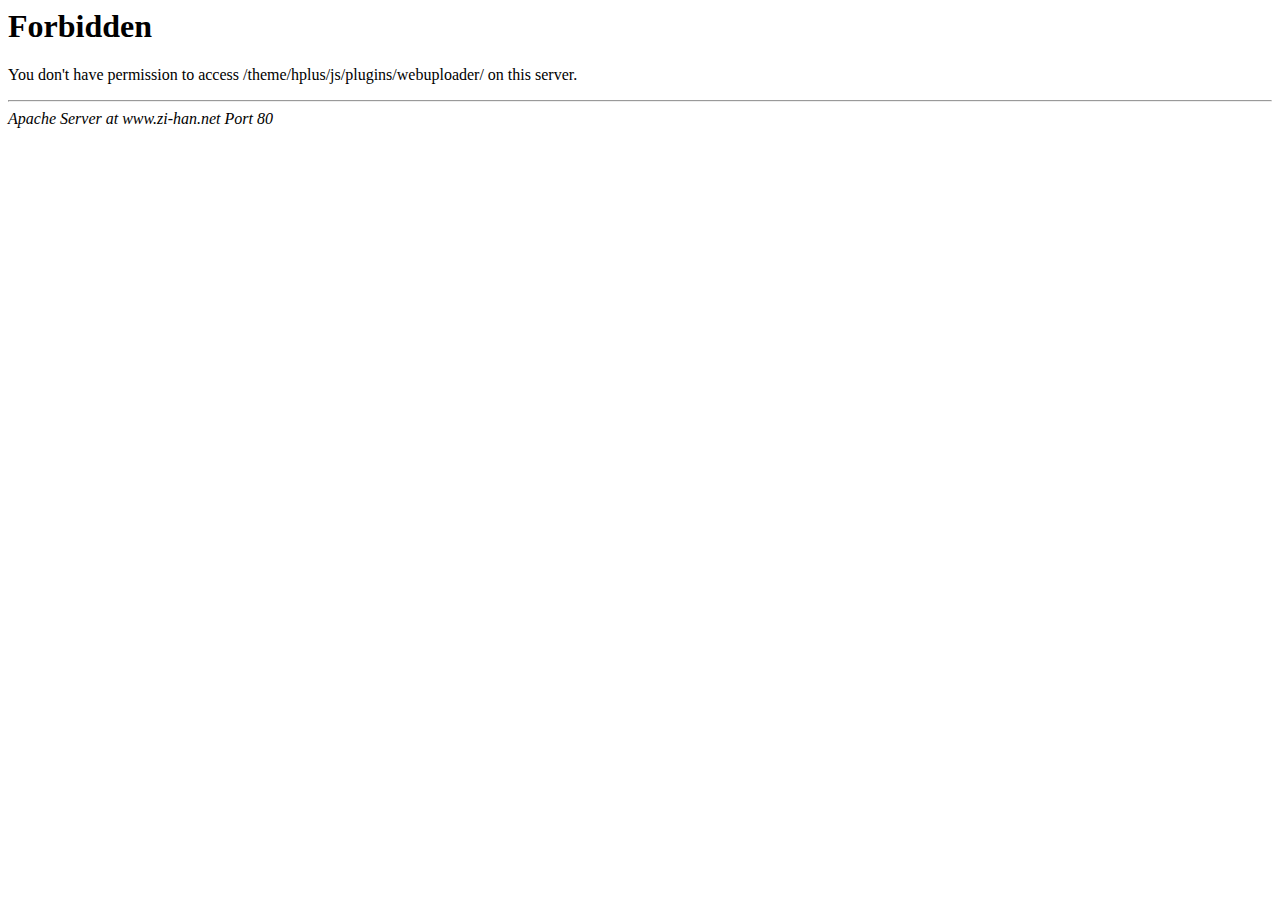
<file: ueditor-test-master/src/main/resources/static/js/plugins/webuploader/index.html>
<!DOCTYPE HTML PUBLIC "-//IETF//DTD HTML 2.0//EN">
<html><head>
<title>403 Forbidden</title>
</head><body>
<h1>Forbidden</h1>
<p>You don't have permission to access /theme/hplus/js/plugins/webuploader/
on this server.</p>
<hr>
<address>Apache Server at www.zi-han.net Port 80</address>
</body></html>
</file>
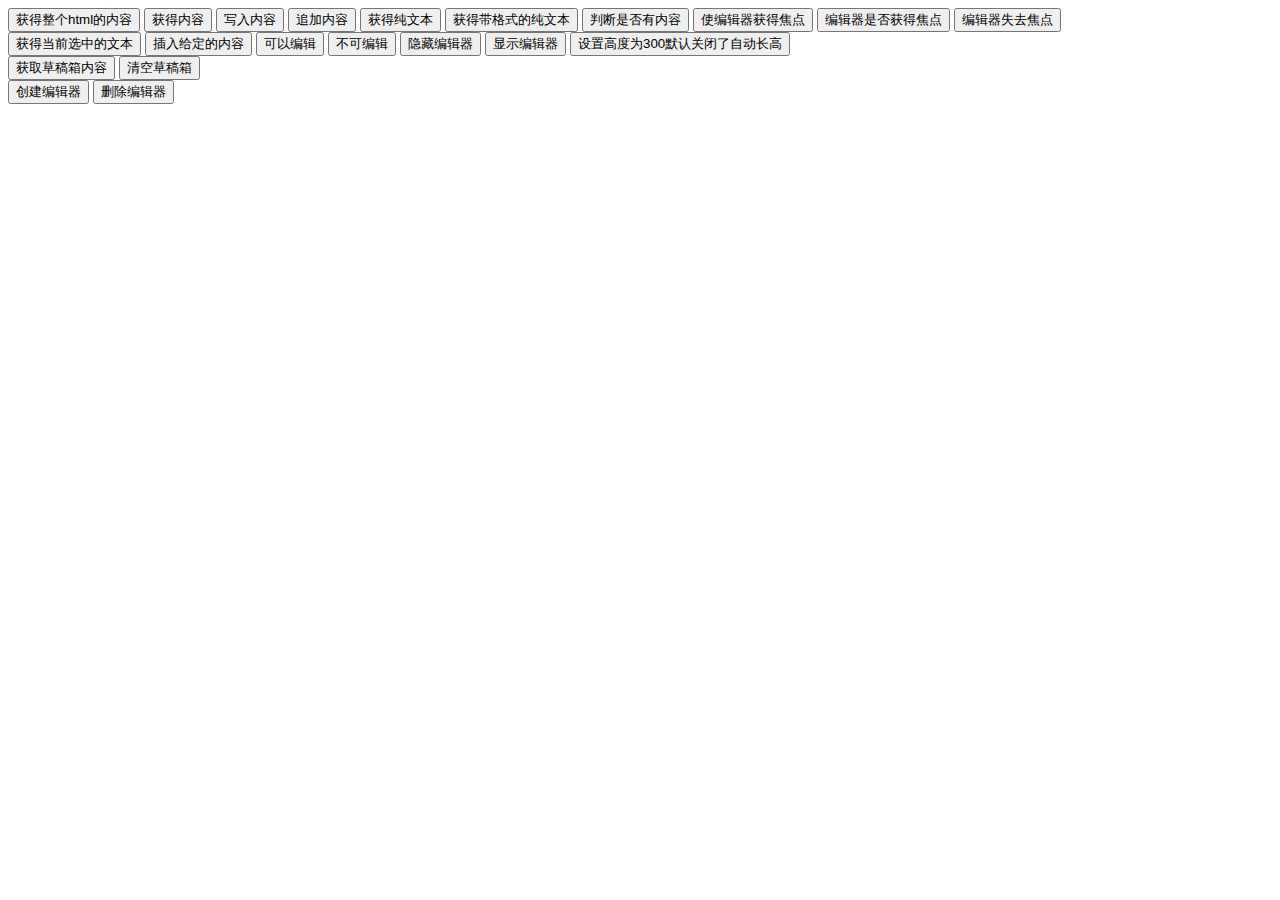
<file: ueditor-test-master/src/main/resources/templates/demo.html>
<!DOCTYPE>
<html xmlns:th="http://www.thymeleaf.org">
<head>
    <title>完整demo</title>
    <meta http-equiv="Content-Type" content="text/html;charset=utf-8"/>
    <script type="text/javascript" charset="utf-8" th:src="@{ueditor.config.js}"></script>
    <script type="text/javascript" charset="utf-8" th:src="@{ueditor.all.js}"> </script>
    <!--建议手动加在语言，避免在ie下有时因为加载语言失败导致编辑器加载失败-->
    <!--这里加载的语言文件会覆盖你在配置项目里添加的语言类型，比如你在配置项目里配置的是英文，这里加载的中文，那最后就是中文-->
    <script type="text/javascript" charset="utf-8" th:src="@{lang/zh-cn/zh-cn.js}"></script>

    <style type="text/css">
        div{
            width:100%;
        }
    </style>
</head>
<body>
<p th:text="${title}"></p>
<p th:text="${user.userId}"></p>
<div>
    <script id="editor" type="text/plain" style="width:1024px;height:500px;"></script>
</div>
<div id="btns">
    <div>
        <button onclick="getAllHtml()">获得整个html的内容</button>
        <button onclick="getContent()">获得内容</button>
        <button onclick="setContent()">写入内容</button>
        <button onclick="setContent(true)">追加内容</button>
        <button onclick="getContentTxt()">获得纯文本</button>
        <button onclick="getPlainTxt()">获得带格式的纯文本</button>
        <button onclick="hasContent()">判断是否有内容</button>
        <button onclick="setFocus()">使编辑器获得焦点</button>
        <button onmousedown="isFocus(event)">编辑器是否获得焦点</button>
        <button onmousedown="setblur(event)" >编辑器失去焦点</button>

    </div>
    <div>
        <button onclick="getText()">获得当前选中的文本</button>
        <button onclick="insertHtml()">插入给定的内容</button>
        <button id="enable" onclick="setEnabled()">可以编辑</button>
        <button onclick="setDisabled()">不可编辑</button>
        <button onclick=" UE.getEditor('editor').setHide()">隐藏编辑器</button>
        <button onclick=" UE.getEditor('editor').setShow()">显示编辑器</button>
        <button onclick=" UE.getEditor('editor').setHeight(300)">设置高度为300默认关闭了自动长高</button>
    </div>

    <div>
        <button onclick="getLocalData()" >获取草稿箱内容</button>
        <button onclick="clearLocalData()" >清空草稿箱</button>
    </div>

</div>
<div>
    <button onclick="createEditor()">
    创建编辑器</button>
    <button onclick="deleteEditor()">
    删除编辑器</button>
</div>

<script type="text/javascript">

    //实例化编辑器
    //建议使用工厂方法getEditor创建和引用编辑器实例，如果在某个闭包下引用该编辑器，直接调用UE.getEditor('editor')就能拿到相关的实例
    var ue = UE.getEditor('editor');


    function isFocus(e){
        alert(UE.getEditor('editor').isFocus());
        UE.dom.domUtils.preventDefault(e)
    }
    function setblur(e){
        UE.getEditor('editor').blur();
        UE.dom.domUtils.preventDefault(e)
    }
    function insertHtml() {
        var value = prompt('插入html代码', '');
        UE.getEditor('editor').execCommand('insertHtml', value)
    }
    function createEditor() {
        enableBtn();
        UE.getEditor('editor');
    }
    function getAllHtml() {
        alert(UE.getEditor('editor').getAllHtml())
    }
    function getContent() {
        var arr = [];
        arr.push("使用editor.getContent()方法可以获得编辑器的内容");
        arr.push("内容为：");
        arr.push(UE.getEditor('editor').getContent());
        alert(arr.join("\n"));
    }
    function getPlainTxt() {
        var arr = [];
        arr.push("使用editor.getPlainTxt()方法可以获得编辑器的带格式的纯文本内容");
        arr.push("内容为：");
        arr.push(UE.getEditor('editor').getPlainTxt());
        alert(arr.join('\n'))
    }
    function setContent(isAppendTo) {
        var arr = [];
        arr.push("使用editor.setContent('欢迎使用ueditor')方法可以设置编辑器的内容");
        UE.getEditor('editor').setContent('欢迎使用ueditor', isAppendTo);
        alert(arr.join("\n"));
    }
    function setDisabled() {
        UE.getEditor('editor').setDisabled('fullscreen');
        disableBtn("enable");
    }

    function setEnabled() {
        UE.getEditor('editor').setEnabled();
        enableBtn();
    }

    function getText() {
        //当你点击按钮时编辑区域已经失去了焦点，如果直接用getText将不会得到内容，所以要在选回来，然后取得内容
        var range = UE.getEditor('editor').selection.getRange();
        range.select();
        var txt = UE.getEditor('editor').selection.getText();
        alert(txt)
    }

    function getContentTxt() {
        var arr = [];
        arr.push("使用editor.getContentTxt()方法可以获得编辑器的纯文本内容");
        arr.push("编辑器的纯文本内容为：");
        arr.push(UE.getEditor('editor').getContentTxt());
        alert(arr.join("\n"));
    }
    function hasContent() {
        var arr = [];
        arr.push("使用editor.hasContents()方法判断编辑器里是否有内容");
        arr.push("判断结果为：");
        arr.push(UE.getEditor('editor').hasContents());
        alert(arr.join("\n"));
    }
    function setFocus() {
        UE.getEditor('editor').focus();
    }
    function deleteEditor() {
        disableBtn();
        UE.getEditor('editor').destroy();
    }
    function disableBtn(str) {
        var div = document.getElementById('btns');
        var btns = UE.dom.domUtils.getElementsByTagName(div, "button");
        for (var i = 0, btn; btn = btns[i++];) {
            if (btn.id == str) {
                UE.dom.domUtils.removeAttributes(btn, ["disabled"]);
            } else {
                btn.setAttribute("disabled", "true");
            }
        }
    }
    function enableBtn() {
        var div = document.getElementById('btns');
        var btns = UE.dom.domUtils.getElementsByTagName(div, "button");
        for (var i = 0, btn; btn = btns[i++];) {
            UE.dom.domUtils.removeAttributes(btn, ["disabled"]);
        }
    }

    function getLocalData () {
        alert(UE.getEditor('editor').execCommand( "getlocaldata" ));
    }

    function clearLocalData () {
        UE.getEditor('editor').execCommand( "clearlocaldata" );
        alert("已清空草稿箱")
    }
</script>
</body>
</html>
</file>
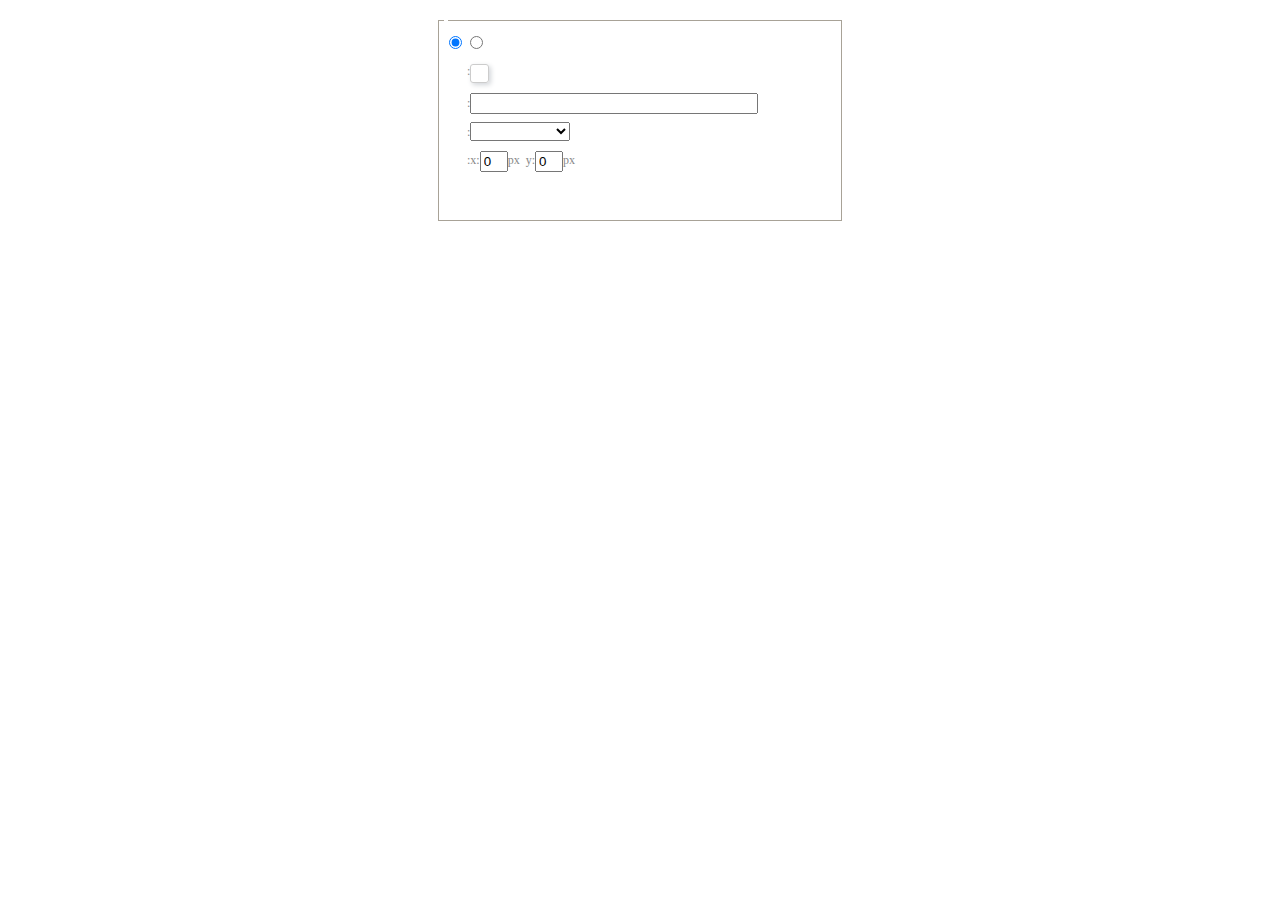
<file: ueditor-test-master/src/main/resources/static/dialogs/background/background.html>
<!DOCTYPE HTML>
<html>
<head>
    <meta http-equiv="Content-Type" content="text/html;charset=utf-8"/>
    <script type="text/javascript" src="../internal.js"></script>
    <link rel="stylesheet" type="text/css" href="background.css">
</head>
<body>
    <div id="bg_container" class="wrapper">
        <div id="tabHeads" class="tabhead">
            <span class="focus" data-content-id="normal"><var id="lang_background_normal"></var></span>
            <span class="" data-content-id="imgManager"><var id="lang_background_local"></var></span>
        </div>
        <div id="tabBodys" class="tabbody">
            <div id="normal" class="panel focus">
                <fieldset class="bgarea">
                    <legend><var id="lang_background_set"></var></legend>
                    <div class="content">
                        <div>
                            <label><input id="nocolorRadio" class="iptradio" type="radio" name="t" value="none" checked="checked"><var id="lang_background_none"></var></label>
                            <label><input id="coloredRadio" class="iptradio" type="radio" name="t" value="color"><var id="lang_background_colored"></var></label>
                        </div>
                        <div class="wrapcolor pl">
                            <div class="color">
                                <var id="lang_background_color"></var>:
                            </div>
                            <div id="colorPicker"></div>
                            <div class="clear"></div>
                        </div>
                        <div class="wrapcolor pl">
                            <label><var id="lang_background_netimg"></var>:</label><input class="txt" type="text" id="url">
                        </div>
                        <div id="alignment" class="alignment">
                            <var id="lang_background_align"></var>:<select id="repeatType">
                                <option value="center"></option>
                                <option value="repeat-x"></option>
                                <option value="repeat-y"></option>
                                <option value="repeat"></option>
                                <option value="self"></option>
                            </select>
                        </div>
                        <div id="custom" >
                            <var id="lang_background_position"></var>:x:<input type="text" size="1" id="x" maxlength="4" value="0">px&nbsp;&nbsp;y:<input type="text" size="1" id="y" maxlength="4" value="0">px
                        </div>
                    </div>
                </fieldset>

            </div>
            <div id="imgManager" class="panel">
                <div id="imageList" style=""></div>
            </div>
        </div>
    </div>
    <script type="text/javascript" src="background.js"></script>
</body>
</html>
</file>
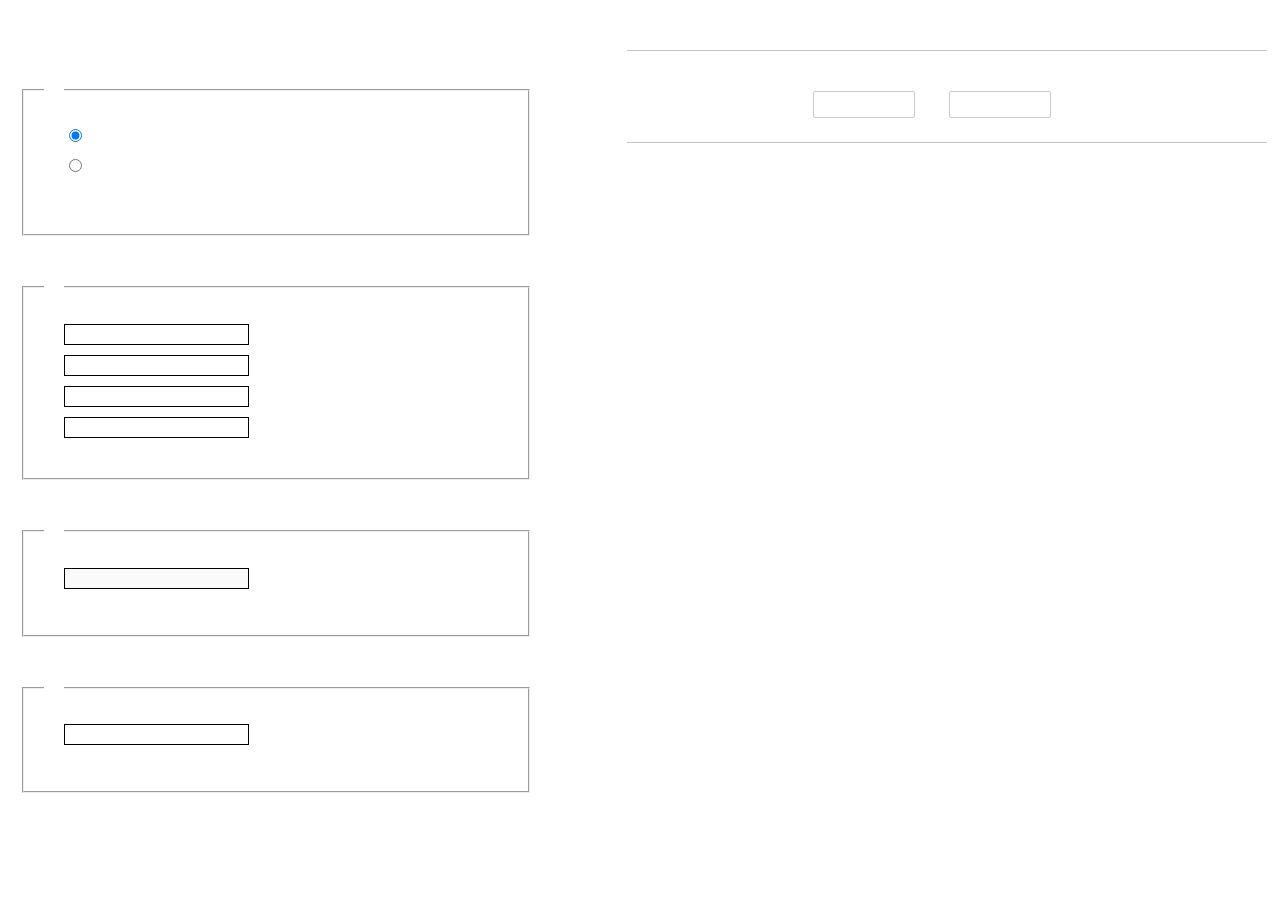
<file: ueditor-test-master/src/main/resources/static/dialogs/charts/charts.html>
<!DOCTYPE html>
<html>
    <head>
        <title>chart</title>
        <meta chartset="utf-8">
        <link rel="stylesheet" type="text/css" href="charts.css">
        <script type="text/javascript" src="../internal.js"></script>
    </head>
    <body>
        <div class="main">
            <div class="table-view">
                <h3><var id="lang_data_source"></var></h3>
                <div id="tableContainer" class="table-container"></div>
                <h3><var id="lang_chart_format"></var></h3>
                <form name="data-form">
                    <div class="charts-format">
                        <fieldset>
                            <legend><var id="lang_data_align"></var></legend>
                            <div class="format-item-container">
                                <label>
                                    <input type="radio" class="format-ctrl not-pie-item" name="charts-format" value="1" checked="checked">
                                    <var id="lang_chart_align_same"></var>
                                </label>
                                <label>
                                    <input type="radio" class="format-ctrl not-pie-item" name="charts-format" value="-1">
                                    <var id="lang_chart_align_reverse"></var>
                                </label>
                                <br>
                            </div>
                        </fieldset>
                        <fieldset>
                            <legend><var id="lang_chart_title"></var></legend>
                            <div class="format-item-container">
                                <label>
                                    <var id="lang_chart_main_title"></var><input type="text" name="title" class="data-item">
                                </label>
                                <label>
                                    <var id="lang_chart_sub_title"></var><input type="text" name="sub-title" class="data-item not-pie-item">
                                </label>
                                <label>
                                    <var id="lang_chart_x_title"></var><input type="text" name="x-title" class="data-item not-pie-item">
                                </label>
                                <label>
                                    <var id="lang_chart_y_title"></var><input type="text" name="y-title" class="data-item not-pie-item">
                                </label>
                            </div>
                        </fieldset>
                        <fieldset>
                            <legend><var id="lang_chart_tip"></var></legend>
                            <div class="format-item-container">
                                <label>
                                    <var id="lang_cahrt_tip_prefix"></var>
                                    <input type="text" id="tipInput" name="tip" class="data-item" disabled="disabled">
                                </label>
                                <p><var id="lang_cahrt_tip_description"></var></p>
                            </div>
                        </fieldset>
                        <fieldset>
                            <legend><var id="lang_chart_data_unit"></var></legend>
                            <div class="format-item-container">
                                <label><var id="lang_chart_data_unit_title"></var><input type="text" name="unit" class="data-item"></label>
                                <p><var id="lang_chart_data_unit_description"></var></p>
                            </div>
                        </fieldset>
                    </div>
                </form>
            </div>
            <div class="charts-view">
                <div id="chartsContainer" class="charts-container"></div>
                <div id="chartsType" class="charts-type">
                    <h3><var id="lang_chart_type"></var></h3>
                    <div class="scroll-view">
                        <div class="scroll-container">
                            <div id="scrollBed" class="scroll-bed"></div>
                        </div>
                        <div id="buttonContainer" class="button-container">
                            <a href="#" data-title="prev"><var id="lang_prev_btn"></var></a>
                            <a href="#" data-title="next"><var id="lang_next_btn"></var></a>
                        </div>
                    </div>
                </div>
            </div>
        </div>
        <script src="../../third-party/jquery-1.10.2.min.js"></script>
        <script src="../../third-party/highcharts/highcharts.js"></script>
        <script src="chart.config.js"></script>
        <script src="charts.js"></script>
    </body>
</html>
</file>
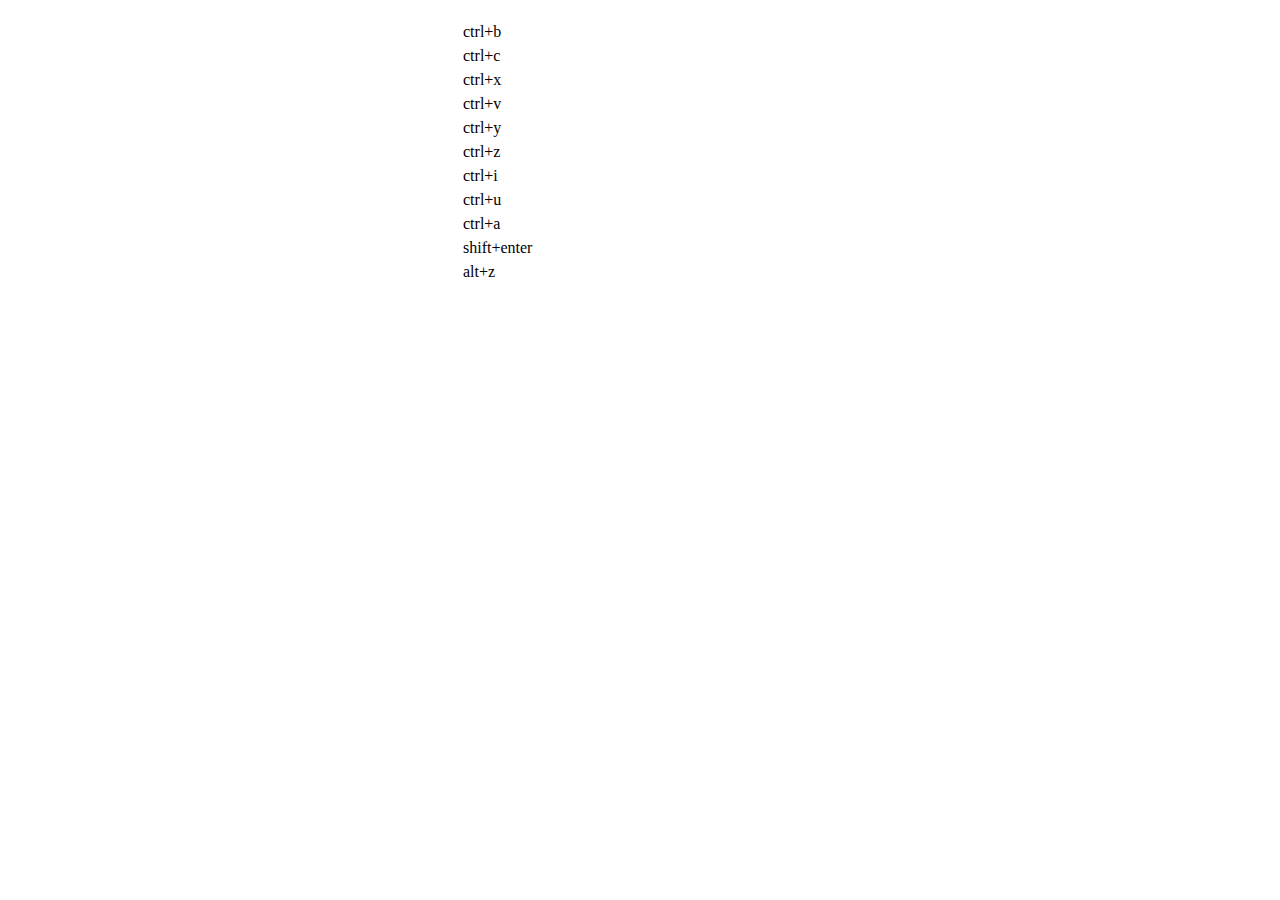
<file: ueditor-test-master/src/main/resources/static/dialogs/help/help.html>
<!DOCTYPE HTML PUBLIC "-//W3C//DTD HTML 4.01 Transitional//EN"
        "http://www.w3.org/TR/html4/loose.dtd">
<html>
<head>
    <title>帮助</title>
    <meta content="text/html; charset=utf-8" http-equiv="Content-Type"/>
    <script type="text/javascript" src="../internal.js"></script>
    <link rel="stylesheet" type="text/css" href="help.css">
</head>
<body>
<div class="wrapper" id="helptab">
    <div id="tabHeads" class="tabhead">
        <span class="focus" tabsrc="about"><var id="lang_input_about"></var></span>
        <span tabsrc="shortcuts"><var id="lang_input_shortcuts"></var></span>
    </div>
    <div id="tabBodys" class="tabbody">
        <div id="about" class="panel">
            <h1>UEditor</h1>
            <p id="version"></p>
            <p><var id="lang_input_introduction"></var></p>
        </div>
        <div id="shortcuts" class="panel">
            <table>
                <thead>
                <tr>
                    <td><var id="lang_Txt_shortcuts"></var></td>
                    <td><var id="lang_Txt_func"></var></td>
                </tr>
                </thead>
                <tbody>
                <tr>
                    <td>ctrl+b</td>
                    <td><var id="lang_Txt_bold"></var></td>
                </tr>
                <tr>
                    <td>ctrl+c</td>
                    <td><var id="lang_Txt_copy"></var></td>
                </tr>
                <tr>
                    <td>ctrl+x</td>
                    <td><var id="lang_Txt_cut"></var></td>
                </tr>
                <tr>
                    <td>ctrl+v</td>
                    <td><var id="lang_Txt_Paste"></var></td>
                </tr>
                <tr>
                    <td>ctrl+y</td>
                    <td><var id="lang_Txt_undo"></var></td>
                </tr>
                <tr>
                    <td>ctrl+z</td>
                    <td><var id="lang_Txt_redo"></var></td>
                </tr>
                <tr>
                    <td>ctrl+i</td>
                    <td><var id="lang_Txt_italic"></var></td>
                </tr>
                <tr>
                    <td>ctrl+u</td>
                    <td><var id="lang_Txt_underline"></var></td>
                </tr>
                <tr>
                    <td>ctrl+a</td>
                    <td><var id="lang_Txt_selectAll"></var></td>
                </tr>
                <tr>
                    <td>shift+enter</td>
                    <td><var id="lang_Txt_visualEnter"></var></td>
                </tr>
                <tr>
                    <td>alt+z</td>
                    <td><var id="lang_Txt_fullscreen"></var></td>
                </tr>
                </tbody>
            </table>
        </div>
    </div>
</div>
<script type="text/javascript" src="help.js"></script>
</body>
</html>
</file>
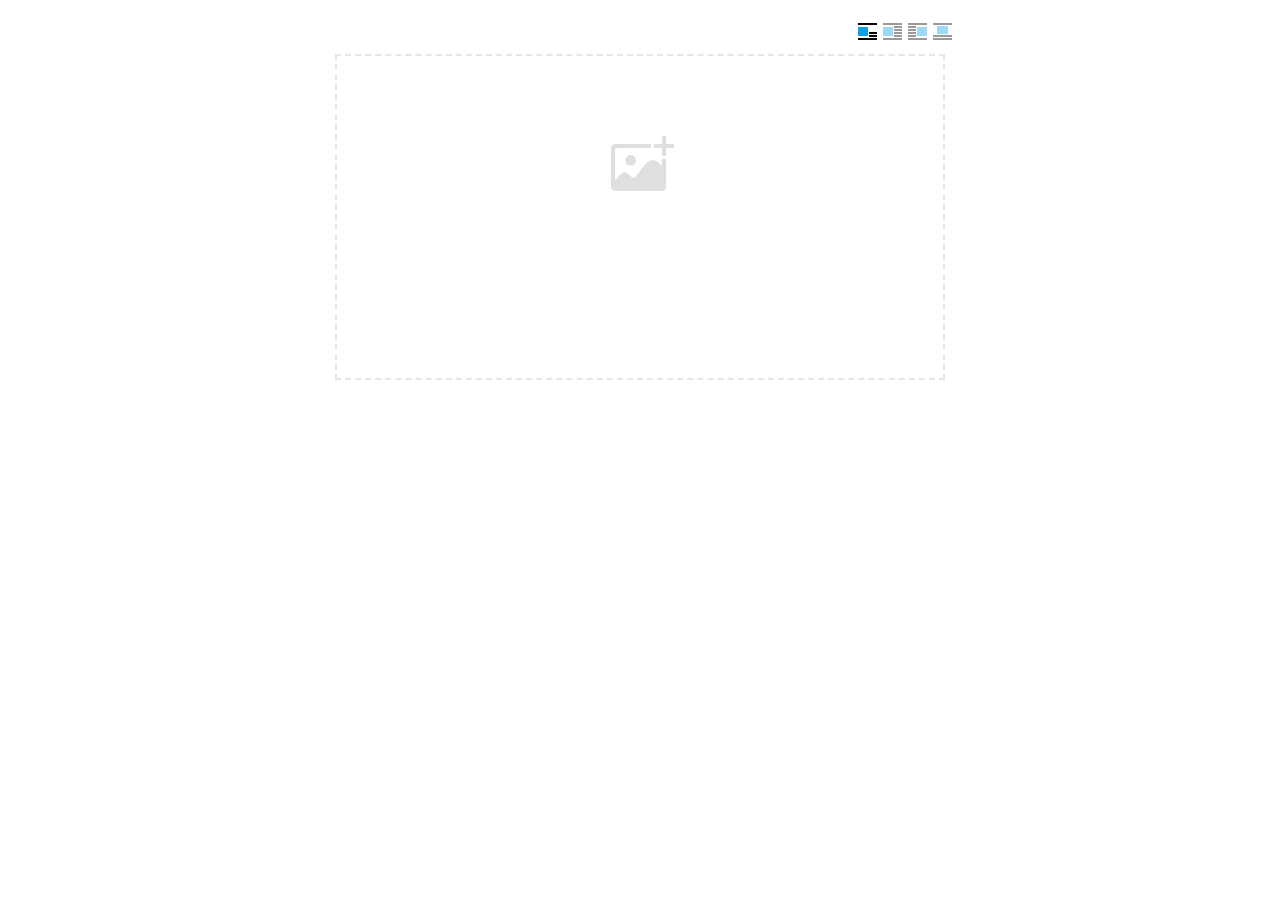
<file: ueditor-test-master/src/main/resources/static/dialogs/image/image.html>
<!doctype html>
<html>
<head>
    <meta charset="UTF-8">
    <title>ueditor图片对话框</title>
    <script type="text/javascript" src="../internal.js"></script>

    <!-- jquery -->
    <script type="text/javascript" src="../../third-party/jquery-1.10.2.min.js"></script>

    <!-- webuploader -->
    <script src="../../third-party/webuploader/webuploader.min.js"></script>
    <link rel="stylesheet" type="text/css" href="../../third-party/webuploader/webuploader.css">

    <!-- image dialog -->
    <link rel="stylesheet" href="image.css" type="text/css" />
</head>
<body>

    <div class="wrapper">
        <div id="tabhead" class="tabhead">
            <span class="tab" data-content-id="remote"><var id="lang_tab_remote"></var></span>
            <span class="tab focus" data-content-id="upload"><var id="lang_tab_upload"></var></span>
            <span class="tab" data-content-id="online"><var id="lang_tab_online"></var></span>
            <span class="tab" data-content-id="search"><var id="lang_tab_search"></var></span>
        </div>
        <div class="alignBar">
            <label class="algnLabel"><var id="lang_input_align"></var></label>
                    <span id="alignIcon">
                        <span id="noneAlign" class="none-align focus" data-align="none"></span>
                        <span id="leftAlign" class="left-align" data-align="left"></span>
                        <span id="rightAlign" class="right-align" data-align="right"></span>
                        <span id="centerAlign" class="center-align" data-align="center"></span>
                    </span>
            <input id="align" name="align" type="hidden" value="none"/>
        </div>
        <div id="tabbody" class="tabbody">

            <!-- 远程图片 -->
            <div id="remote" class="panel">
                <div class="top">
                    <div class="row">
                        <label for="url"><var id="lang_input_url"></var></label>
                        <span><input class="text" id="url" type="text"/></span>
                    </div>
                </div>
                <div class="left">
                    <div class="row">
                        <label><var id="lang_input_size"></var></label>
                        <span><var id="lang_input_width">&nbsp;&nbsp;</var><input class="text" type="text" id="width"/>px </span>
                        <span><var id="lang_input_height">&nbsp;&nbsp;</var><input class="text" type="text" id="height"/>px </span>
                        <span><input id="lock" type="checkbox" disabled="disabled"><span id="lockicon"></span></span>
                    </div>
                    <div class="row">
                        <label><var id="lang_input_border"></var></label>
                        <span><input class="text" type="text" id="border"/>px </span>
                    </div>
                    <div class="row">
                        <label><var id="lang_input_vhspace"></var></label>
                        <span><input class="text" type="text" id="vhSpace"/>px </span>
                    </div>
                    <div class="row">
                        <label><var id="lang_input_title"></var></label>
                        <span><input class="text" type="text" id="title"/></span>
                    </div>
                </div>
                <div class="right"><div id="preview"></div></div>
            </div>

            <!-- 上传图片 -->
            <div id="upload" class="panel focus">
                <div id="queueList" class="queueList">
                    <div class="statusBar element-invisible">
                        <div class="progress">
                            <span class="text">0%</span>
                            <span class="percentage"></span>
                        </div><div class="info"></div>
                        <div class="btns">
                            <div id="filePickerBtn"></div>
                            <div class="uploadBtn"><var id="lang_start_upload"></var></div>
                        </div>
                    </div>
                    <div id="dndArea" class="placeholder">
                        <div class="filePickerContainer">
                            <div id="filePickerReady"></div>
                        </div>
                    </div>
                    <ul class="filelist element-invisible">
                        <li id="filePickerBlock" class="filePickerBlock"></li>
                    </ul>
                </div>
            </div>

            <!-- 在线图片 -->
            <div id="online" class="panel">
                <div id="imageList"><var id="lang_imgLoading"></var></div>
            </div>

            <!-- 搜索图片 -->
            <div id="search" class="panel">
                <div class="searchBar">
                    <input id="searchTxt" class="searchTxt text" type="text" />
                    <select id="searchType" class="searchType">
                        <option value="&s=4&z=0"></option>
                        <option value="&s=1&z=19"></option>
                        <option value="&s=2&z=0"></option>
                        <option value="&s=3&z=0"></option>
                    </select>
                    <input id="searchReset" type="button"  />
                    <input id="searchBtn" type="button"  />
                </div>
                <div id="searchList" class="searchList"><ul id="searchListUl"></ul></div>
            </div>

        </div>
    </div>
    <script type="text/javascript" src="image.js"></script>

</body>
</html>
</file>
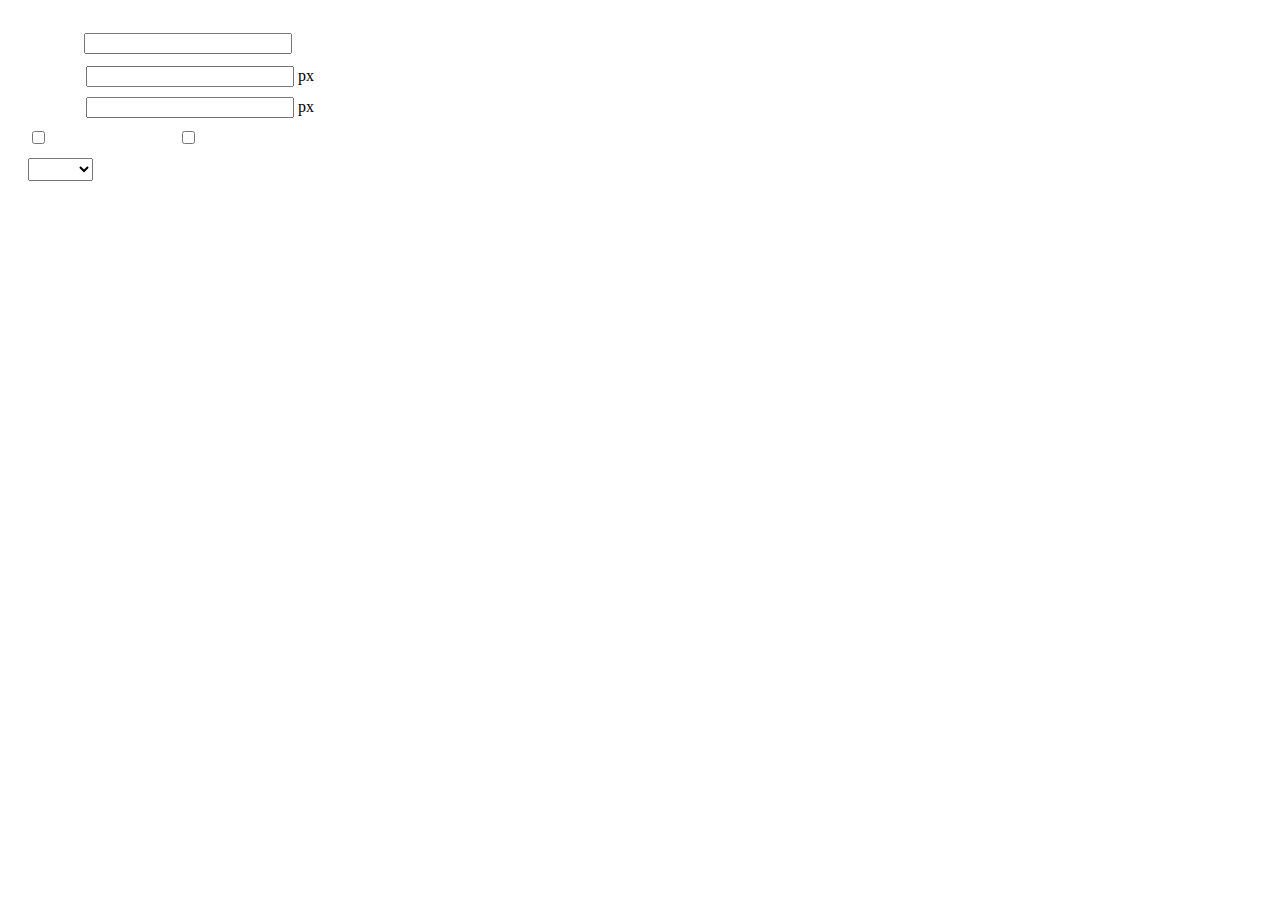
<file: ueditor-test-master/src/main/resources/static/dialogs/insertframe/insertframe.html>
<!DOCTYPE html>
<html>
<head>
    <meta http-equiv="Content-Type" content="text/html; charset=utf-8"/>
    <title></title>
    <script type="text/javascript" src="../internal.js"></script>
    <style type="text/css">
        .warp {width: 320px;height: 153px;margin-left:5px;padding: 20px 0 0 15px;position: relative;}
        #url {width: 290px; margin-bottom: 2px; margin-left: -6px; margin-left: -2px\9;*margin-left:0;_margin-left:0; }
        .format span{display: inline-block; width: 58px;text-align: center; zoom:1;}
        table td{padding:5px 0;}
        #align{width: 65px;height: 23px;line-height: 22px;}
    </style>
</head>
<body>
<div class="warp">
        <table width="300" cellpadding="0" cellspacing="0">
            <tr>
                <td colspan="2" class="format">
                    <span><var id="lang_input_address"></var></span>
                    <input style="width:200px" id="url" type="text" value=""/>
                </td>
            </tr>
            <tr>
                <td colspan="2" class="format"><span><var id="lang_input_width"></var></span><input style="width:200px" type="text" id="width"/> px</td>

            </tr>
            <tr>
                <td colspan="2" class="format"><span><var id="lang_input_height"></var></span><input style="width:200px" type="text" id="height"/> px</td>
            </tr>
            <tr>
                <td><span><var id="lang_input_isScroll"></var></span><input type="checkbox" id="scroll"/> </td>
                <td><span><var id="lang_input_frameborder"></var></span><input type="checkbox" id="frameborder"/> </td>
            </tr>

            <tr>
                <td colspan="2"><span><var id="lang_input_alignMode"></var></span>
                    <select id="align">
                        <option value=""></option>
                        <option value="left"></option>
                        <option value="right"></option>
                    </select>
                </td>
            </tr>
        </table>
</div>
<script type="text/javascript">
    var iframe = editor._iframe;
    if(iframe){
        $G("url").value = iframe.getAttribute("src")||"";
        $G("width").value = iframe.getAttribute("width")||iframe.style.width.replace("px","")||"";
        $G("height").value = iframe.getAttribute("height") || iframe.style.height.replace("px","") ||"";
        $G("scroll").checked = (iframe.getAttribute("scrolling") == "yes") ? true : false;
        $G("frameborder").checked = (iframe.getAttribute("frameborder") == "1") ? true : false;
        $G("align").value = iframe.align ? iframe.align : "";
    }
    function queding(){
        var  url = $G("url").value.replace(/^\s*|\s*$/ig,""),
                width = $G("width").value,
                height = $G("height").value,
                scroll = $G("scroll"),
                frameborder = $G("frameborder"),
                float = $G("align").value,
                newIframe = editor.document.createElement("iframe"),
                div;
        if(!url){
            alert(lang.enterAddress);
            return false;
        }
        newIframe.setAttribute("src",/http:\/\/|https:\/\//ig.test(url) ? url : "http://"+url);
        /^[1-9]+[.]?\d*$/g.test( width ) ? newIframe.setAttribute("width",width) : "";
        /^[1-9]+[.]?\d*$/g.test( height ) ? newIframe.setAttribute("height",height) : "";
        scroll.checked ?  newIframe.setAttribute("scrolling","yes") : newIframe.setAttribute("scrolling","no");
        frameborder.checked ?  newIframe.setAttribute("frameborder","1",0) : newIframe.setAttribute("frameborder","0",0);
        float ? newIframe.setAttribute("align",float) :  newIframe.setAttribute("align","");
        if(iframe){
            iframe.parentNode.insertBefore(newIframe,iframe);
            domUtils.remove(iframe);
        }else{
            div = editor.document.createElement("div");
            div.appendChild(newIframe);
            editor.execCommand("inserthtml",div.innerHTML);
        }
        editor._iframe = null;
        dialog.close();
    }
    dialog.onok = queding;
    $G("url").onkeydown = function(evt){
        evt = evt || event;
        if(evt.keyCode == 13){
            queding();
        }
    };
    $focus($G( "url" ));

</script>
</body>
</html>
</file>
<file: ueditor-test-master/src/main/resources/static/dialogs/background/background.css>
.wrapper{ width: 424px;margin: 10px auto; zoom:1;position: relative}
.tabbody{height:225px;}
.tabbody .panel { position: absolute;width:100%; height:100%;background: #fff; display: none;}
.tabbody .focus { display: block;}

body{font-size: 12px;color: #888;overflow: hidden;}
input,label{vertical-align:middle}
.clear{clear: both;}
.pl{padding-left: 18px;padding-left: 23px\9;}

#imageList {width: 420px;height: 215px;margin-top: 10px;overflow: hidden;overflow-y: auto;}
#imageList div {float: left;width: 100px;height: 95px;margin: 5px 10px;}
#imageList img {cursor: pointer;border: 2px solid white;}

.bgarea{margin: 10px;padding: 5px;height: 84%;border: 1px solid #A8A297;}
.content div{margin: 10px 0 10px 5px;}
.content .iptradio{margin: 0px 5px 5px 0px;}
.txt{width:280px;}

.wrapcolor{height: 19px;}
div.color{float: left;margin: 0;}
#colorPicker{width: 17px;height: 17px;border: 1px solid #CCC;display: inline-block;border-radius: 3px;box-shadow: 2px 2px 5px #D3D6DA;margin: 0;float: left;}
div.alignment,#custom{margin-left: 23px;margin-left: 28px\9;}
#custom input{height: 15px;min-height: 15px;width:20px;}
#repeatType{width:100px;}


/* 图片管理样式 */
#imgManager {
    width: 100%;
    height: 225px;
}
#imgManager #imageList{
    width: 100%;
    overflow-x: hidden;
    overflow-y: auto;
}
#imgManager ul {
    display: block;
    list-style: none;
    margin: 0;
    padding: 0;
}
#imgManager li {
    float: left;
    display: block;
    list-style: none;
    padding: 0;
    width: 113px;
    height: 113px;
    margin: 9px 0 0 19px;
    background-color: #eee;
    overflow: hidden;
    cursor: pointer;
    position: relative;
}
#imgManager li.clearFloat {
    float: none;
    clear: both;
    display: block;
    width:0;
    height:0;
    margin: 0;
    padding: 0;
}
#imgManager li img {
    cursor: pointer;
}
#imgManager li .icon {
    cursor: pointer;
    width: 113px;
    height: 113px;
    position: absolute;
    top: 0;
    left: 0;
    z-index: 2;
    border: 0;
    background-repeat: no-repeat;
}
#imgManager li .icon:hover {
    width: 107px;
    height: 107px;
    border: 3px solid #1094fa;
}
#imgManager li.selected .icon {
    background-image: url(images/success.png);
    background-position: 75px 75px;
}
#imgManager li.selected .icon:hover {
    width: 107px;
    height: 107px;
    border: 3px solid #1094fa;
    background-position: 72px 72px;
}
</file>
<file: ueditor-test-master/src/main/resources/static/dialogs/charts/charts.css>
html, body {
    width: 100%;
    height: 100%;
    margin: 0;
    padding: 0;
    overflow-x: hidden;
}

.main {
    width: 100%;
    overflow: hidden;
}

.table-view {
    height: 100%;
    float: left;
    margin: 20px;
    width: 40%;
}

.table-view .table-container {
    width: 100%;
    margin-bottom: 50px;
    overflow: scroll;
}

.table-view th {
    padding: 5px 10px;
    background-color: #F7F7F7;
}

.table-view td {
    width: 50px;
    text-align: center;
    padding:0;
}

.table-container input {
    width: 40px;
    padding: 5px;
    border: none;
    outline: none;
}

.table-view caption {
    font-size: 18px;
    text-align: left;
}

.charts-view {
    /*margin-left: 49%!important;*/
    width: 50%;
    margin-left: 49%;
    height: 400px;
}

.charts-container {
    border-left: 1px solid #c3c3c3;
}

.charts-format fieldset {
    padding-left: 20px;
    margin-bottom: 50px;
}

.charts-format legend {
    padding-left: 10px;
    padding-right: 10px;
}

.format-item-container {
    padding: 20px;
}

.format-item-container label {
    display: block;
    margin: 10px 0;
}

.charts-format .data-item {
    border: 1px solid black;
    outline: none;
    padding: 2px 3px;
}

/* 图表类型 */

.charts-type {
    margin-top: 50px;
    height: 300px;
}

.scroll-view {
    border: 1px solid #c3c3c3;
    border-left: none;
    border-right: none;
    overflow: hidden;
}

.scroll-container {
    margin: 20px;
    width: 100%;
    overflow: hidden;
}

.scroll-bed {
    width: 10000px;
    _margin-top: 20px;
    -webkit-transition: margin-left .5s ease;
    -moz-transition: margin-left .5s ease;
    transition: margin-left .5s ease;
}

.view-box {
    display: inline-block;
    *display: inline;
    *zoom: 1;
    margin-right: 20px;
    border: 2px solid white;
    line-height: 0;
    overflow: hidden;
    cursor: pointer;
}

.view-box img {
    border: 1px solid #cecece;
}

.view-box.selected {
    border-color: #7274A7;
}

.button-container {
    margin-bottom: 20px;
    text-align: center;
}

.button-container a {
    display: inline-block;
    width: 100px;
    height: 25px;
    line-height: 25px;
    border: 1px solid #c2ccd1;
    margin-right: 30px;
    text-decoration: none;
    color: black;
    -webkit-border-radius: 2px;
    -moz-border-radius: 2px;
    border-radius: 2px;
}

.button-container a:HOVER {
    background: #fcfcfc;
}

.button-container a:ACTIVE {
    border-top-color: #c2ccd1;
    box-shadow:inset 0 5px 4px -4px rgba(49, 49, 64, 0.1);
}

.edui-charts-not-data {
    height: 100px;
    line-height: 100px;
    text-align: center;
}
</file>
<file: ueditor-test-master/src/main/resources/static/dialogs/help/help.css>
.wrapper{width: 370px;margin: 10px auto;zoom: 1;}
.tabbody{height: 360px;}
.tabbody .panel{width:100%;height: 360px;position: absolute;background: #fff;}
.tabbody .panel h1{font-size:26px;margin: 5px 0 0 5px;}
.tabbody .panel p{font-size:12px;margin: 5px 0 0 5px;}
.tabbody table{width:90%;line-height: 20px;margin: 5px 0 0 5px;;}
.tabbody table thead{font-weight: bold;line-height: 25px;}
</file>
<file: ueditor-test-master/src/main/resources/static/third-party/webuploader/webuploader.css>
.webuploader-container {
	position: relative;
}
.webuploader-element-invisible {
	position: absolute !important;
	clip: rect(1px 1px 1px 1px); /* IE6, IE7 */
    clip: rect(1px,1px,1px,1px);
}
.webuploader-pick {
	position: relative;
	display: inline-block;
	cursor: pointer;
	background: #00b7ee;
	padding: 10px 15px;
	color: #fff;
	text-align: center;
	border-radius: 3px;
	overflow: hidden;
}
.webuploader-pick-hover {
	background: #00a2d4;
}

.webuploader-pick-disable {
	opacity: 0.6;
	pointer-events:none;
}
</file>
<file: ueditor-test-master/src/main/resources/static/dialogs/image/image.css>
@charset "utf-8";
/* dialog样式 */
.wrapper {
    zoom: 1;
    width: 630px;
    *width: 626px;
    height: 380px;
    margin: 0 auto;
    padding: 10px;
    position: relative;
    font-family: sans-serif;
}

/*tab样式框大小*/
.tabhead {
    float:left;
}
.tabbody {
    width: 100%;
    height: 346px;
    position: relative;
    clear: both;
}

.tabbody .panel {
    position: absolute;
    width: 0;
    height: 0;
    background: #fff;
    overflow: hidden;
    display: none;
}

.tabbody .panel.focus {
    width: 100%;
    height: 346px;
    display: block;
}

/* 图片对齐方式 */
.alignBar{
    float:right;
    margin-top: 5px;
    position: relative;
}

.alignBar .algnLabel{
    float:left;
    height: 20px;
    line-height: 20px;
}

.alignBar #alignIcon{
    zoom:1;
    _display: inline;
    display: inline-block;
    position: relative;
}
.alignBar #alignIcon span{
    float: left;
    cursor: pointer;
    display: block;
    width: 19px;
    height: 17px;
    margin-right: 3px;
    margin-left: 3px;
    background-image: url(./images/alignicon.jpg);
}
.alignBar #alignIcon .none-align{
    background-position: 0 -18px;
}
.alignBar #alignIcon .left-align{
    background-position: -20px -18px;
}
.alignBar #alignIcon .right-align{
    background-position: -40px -18px;
}
.alignBar #alignIcon .center-align{
    background-position: -60px -18px;
}
.alignBar #alignIcon .none-align.focus{
    background-position: 0 0;
}
.alignBar #alignIcon .left-align.focus{
    background-position: -20px 0;
}
.alignBar #alignIcon .right-align.focus{
    background-position: -40px 0;
}
.alignBar #alignIcon .center-align.focus{
    background-position: -60px 0;
}




/* 远程图片样式 */
#remote {
    z-index: 200;
}

#remote .top{
    width: 100%;
    margin-top: 25px;
}
#remote .left{
    display: block;
    float: left;
    width: 300px;
    height:10px;
}
#remote .right{
    display: block;
    float: right;
    width: 300px;
    height:10px;
}
#remote .row{
    margin-left: 20px;
    clear: both;
    height: 40px;
}

#remote .row label{
    text-align: center;
    width: 50px;
    zoom:1;
    _display: inline;
    display:inline-block;
    vertical-align: middle;
}
#remote .row label.algnLabel{
    float: left;

}

#remote input.text{
    width: 150px;
    padding: 3px 6px;
    font-size: 14px;
    line-height: 1.42857143;
    color: #555;
    background-color: #fff;
    background-image: none;
    border: 1px solid #ccc;
    border-radius: 4px;
    -webkit-box-shadow: inset 0 1px 1px rgba(0, 0, 0, .075);
    box-shadow: inset 0 1px 1px rgba(0, 0, 0, .075);
    -webkit-transition: border-color ease-in-out .15s, box-shadow ease-in-out .15s;
    transition: border-color ease-in-out .15s, box-shadow ease-in-out .15s;
}
#remote input.text:focus {
    border-color: #66afe9;
    outline: 0;
    -webkit-box-shadow: inset 0 1px 1px rgba(0, 0, 0, .075), 0 0 8px rgba(102, 175, 233, .6);
    box-shadow: inset 0 1px 1px rgba(0, 0, 0, .075), 0 0 8px rgba(102, 175, 233, .6);
}
#remote #url{
    width: 500px;
    margin-bottom: 2px;
}
#remote #width,
#remote #height{
    width: 20px;
    margin-left: 2px;
    margin-right: 2px;
}
#remote #border,
#remote #vhSpace,
#remote #title{
    width: 180px;
    margin-right: 5px;
}
#remote #lock{
}
#remote #lockicon{
    zoom: 1;
    _display:inline;
    display: inline-block;
    width: 20px;
    height: 20px;
    background: url("../../themes/default/images/lock.gif") -13px -13px no-repeat;
    vertical-align: middle;
}
#remote #preview{
    clear: both;
    width: 260px;
    height: 240px;
    z-index: 9999;
    margin-top: 10px;
    background-color: #eee;
    overflow: hidden;
}

/* 上传图片 */
.tabbody #upload.panel {
    width: 0;
    height: 0;
    overflow: hidden;
    position: absolute !important;
    clip: rect(1px, 1px, 1px, 1px);
    background: #fff;
    display: block;
}

.tabbody #upload.panel.focus {
    width: 100%;
    height: 346px;
    display: block;
    clip: auto;
}

#upload .queueList {
    margin: 0;
    width: 100%;
    height: 100%;
    position: absolute;
    overflow: hidden;
}

#upload p {
    margin: 0;
}

.element-invisible {
    width: 0 !important;
    height: 0 !important;
    border: 0;
    padding: 0;
    margin: 0;
    overflow: hidden;
    position: absolute !important;
    clip: rect(1px, 1px, 1px, 1px);
}

#upload .placeholder {
    margin: 10px;
    border: 2px dashed #e6e6e6;
    *border: 0px dashed #e6e6e6;
    height: 172px;
    padding-top: 150px;
    text-align: center;
    background: url(./images/image.png) center 70px no-repeat;
    color: #cccccc;
    font-size: 18px;
    position: relative;
    top:0;
    *top: 10px;
}

#upload .placeholder .webuploader-pick {
    font-size: 18px;
    background: #00b7ee;
    border-radius: 3px;
    line-height: 44px;
    padding: 0 30px;
    *width: 120px;
    color: #fff;
    display: inline-block;
    margin: 0 auto 20px auto;
    cursor: pointer;
    box-shadow: 0 1px 1px rgba(0, 0, 0, 0.1);
}

#upload .placeholder .webuploader-pick-hover {
    background: #00a2d4;
}


#filePickerContainer {
    text-align: center;
}

#upload .placeholder .flashTip {
    color: #666666;
    font-size: 12px;
    position: absolute;
    width: 100%;
    text-align: center;
    bottom: 20px;
}

#upload .placeholder .flashTip a {
    color: #0785d1;
    text-decoration: none;
}

#upload .placeholder .flashTip a:hover {
    text-decoration: underline;
}

#upload .placeholder.webuploader-dnd-over {
    border-color: #999999;
}

#upload .filelist {
    list-style: none;
    margin: 0;
    padding: 0;
    overflow-x: hidden;
    overflow-y: auto;
    position: relative;
    height: 300px;
}

#upload .filelist:after {
    content: '';
    display: block;
    width: 0;
    height: 0;
    overflow: hidden;
    clear: both;
    position: relative;
}

#upload .filelist li {
    width: 113px;
    height: 113px;
    background: url(./images/bg.png);
    text-align: center;
    margin: 9px 0 0 9px;
    *margin: 6px 0 0 6px;
    position: relative;
    display: block;
    float: left;
    overflow: hidden;
    font-size: 12px;
}

#upload .filelist li p.log {
    position: relative;
    top: -45px;
}

#upload .filelist li p.title {
    position: absolute;
    top: 0;
    left: 0;
    width: 100%;
    overflow: hidden;
    white-space: nowrap;
    text-overflow: ellipsis;
    top: 5px;
    text-indent: 5px;
    text-align: left;
}

#upload .filelist li p.progress {
    position: absolute;
    width: 100%;
    bottom: 0;
    left: 0;
    height: 8px;
    overflow: hidden;
    z-index: 50;
    margin: 0;
    border-radius: 0;
    background: none;
    -webkit-box-shadow: 0 0 0;
}

#upload .filelist li p.progress span {
    display: none;
    overflow: hidden;
    width: 0;
    height: 100%;
    background: #1483d8 url(./images/progress.png) repeat-x;

    -webit-transition: width 200ms linear;
    -moz-transition: width 200ms linear;
    -o-transition: width 200ms linear;
    -ms-transition: width 200ms linear;
    transition: width 200ms linear;

    -webkit-animation: progressmove 2s linear infinite;
    -moz-animation: progressmove 2s linear infinite;
    -o-animation: progressmove 2s linear infinite;
    -ms-animation: progressmove 2s linear infinite;
    animation: progressmove 2s linear infinite;

    -webkit-transform: translateZ(0);
}

@-webkit-keyframes progressmove {
    0% {
        background-position: 0 0;
    }
    100% {
        background-position: 17px 0;
    }
}

@-moz-keyframes progressmove {
    0% {
        background-position: 0 0;
    }
    100% {
        background-position: 17px 0;
    }
}

@keyframes progressmove {
    0% {
        background-position: 0 0;
    }
    100% {
        background-position: 17px 0;
    }
}

#upload .filelist li p.imgWrap {
    position: relative;
    z-index: 2;
    line-height: 113px;
    vertical-align: middle;
    overflow: hidden;
    width: 113px;
    height: 113px;

    -webkit-transform-origin: 50% 50%;
    -moz-transform-origin: 50% 50%;
    -o-transform-origin: 50% 50%;
    -ms-transform-origin: 50% 50%;
    transform-origin: 50% 50%;

    -webit-transition: 200ms ease-out;
    -moz-transition: 200ms ease-out;
    -o-transition: 200ms ease-out;
    -ms-transition: 200ms ease-out;
    transition: 200ms ease-out;
}

#upload .filelist li img {
    width: 100%;
}

#upload .filelist li p.error {
    background: #f43838;
    color: #fff;
    position: absolute;
    bottom: 0;
    left: 0;
    height: 28px;
    line-height: 28px;
    width: 100%;
    z-index: 100;
    display:none;
}

#upload .filelist li .success {
    display: block;
    position: absolute;
    left: 0;
    bottom: 0;
    height: 40px;
    width: 100%;
    z-index: 200;
    background: url(./images/success.png) no-repeat right bottom;
    background: url(./images/success.gif) no-repeat right bottom \9;
}

#upload .filelist li.filePickerBlock {
    width: 113px;
    height: 113px;
    background: url(./images/image.png) no-repeat center 12px;
    border: 1px solid #eeeeee;
    border-radius: 0;
}
#upload .filelist li.filePickerBlock div.webuploader-pick  {
    width: 100%;
    height: 100%;
    margin: 0;
    padding: 0;
    opacity: 0;
    background: none;
    font-size: 0;
}

#upload .filelist div.file-panel {
    position: absolute;
    height: 0;
    filter: progid:DXImageTransform.Microsoft.gradient(GradientType=0, startColorstr='#80000000', endColorstr='#80000000') \0;
    background: rgba(0, 0, 0, 0.5);
    width: 100%;
    top: 0;
    left: 0;
    overflow: hidden;
    z-index: 300;
}

#upload .filelist div.file-panel span {
    width: 24px;
    height: 24px;
    display: inline;
    float: right;
    text-indent: -9999px;
    overflow: hidden;
    background: url(./images/icons.png) no-repeat;
    background: url(./images/icons.gif) no-repeat \9;
    margin: 5px 1px 1px;
    cursor: pointer;
    -webkit-tap-highlight-color: rgba(0,0,0,0);
    -webkit-user-select: none;
    -moz-user-select: none;
    -ms-user-select: none;
    user-select: none;
}

#upload .filelist div.file-panel span.rotateLeft {
    display:none;
    background-position: 0 -24px;
}

#upload .filelist div.file-panel span.rotateLeft:hover {
    background-position: 0 0;
}

#upload .filelist div.file-panel span.rotateRight {
    display:none;
    background-position: -24px -24px;
}

#upload .filelist div.file-panel span.rotateRight:hover {
    background-position: -24px 0;
}

#upload .filelist div.file-panel span.cancel {
    background-position: -48px -24px;
}

#upload .filelist div.file-panel span.cancel:hover {
    background-position: -48px 0;
}

#upload .statusBar {
    height: 45px;
    border-bottom: 1px solid #dadada;
    margin: 0 10px;
    padding: 0;
    line-height: 45px;
    vertical-align: middle;
    position: relative;
}

#upload .statusBar .progress {
    border: 1px solid #1483d8;
    width: 198px;
    background: #fff;
    height: 18px;
    position: absolute;
    top: 12px;
    display: none;
    text-align: center;
    line-height: 18px;
    color: #6dbfff;
    margin: 0 10px 0 0;
}
#upload .statusBar .progress span.percentage {
    width: 0;
    height: 100%;
    left: 0;
    top: 0;
    background: #1483d8;
    position: absolute;
}
#upload .statusBar .progress span.text {
    position: relative;
    z-index: 10;
}

#upload .statusBar .info {
    display: inline-block;
    font-size: 14px;
    color: #666666;
}

#upload .statusBar .btns {
    position: absolute;
    top: 7px;
    right: 0;
    line-height: 30px;
}

#filePickerBtn {
    display: inline-block;
    float: left;
}
#upload .statusBar .btns .webuploader-pick,
#upload .statusBar .btns .uploadBtn,
#upload .statusBar .btns .uploadBtn.state-uploading,
#upload .statusBar .btns .uploadBtn.state-paused {
    background: #ffffff;
    border: 1px solid #cfcfcf;
    color: #565656;
    padding: 0 18px;
    display: inline-block;
    border-radius: 3px;
    margin-left: 10px;
    cursor: pointer;
    font-size: 14px;
    float: left;
    -webkit-user-select: none;
    -moz-user-select: none;
    -ms-user-select: none;
    user-select: none;
}
#upload .statusBar .btns .webuploader-pick-hover,
#upload .statusBar .btns .uploadBtn:hover,
#upload .statusBar .btns .uploadBtn.state-uploading:hover,
#upload .statusBar .btns .uploadBtn.state-paused:hover {
    background: #f0f0f0;
}

#upload .statusBar .btns .uploadBtn,
#upload .statusBar .btns .uploadBtn.state-paused{
    background: #00b7ee;
    color: #fff;
    border-color: transparent;
}
#upload .statusBar .btns .uploadBtn:hover,
#upload .statusBar .btns .uploadBtn.state-paused:hover{
    background: #00a2d4;
}

#upload .statusBar .btns .uploadBtn.disabled {
    pointer-events: none;
    filter:alpha(opacity=60);
    -moz-opacity:0.6;
    -khtml-opacity: 0.6;
    opacity: 0.6;
}



/* 图片管理样式 */
#online {
    width: 100%;
    height: 336px;
    padding: 10px 0 0 0;
}
#online #imageList{
    width: 100%;
    height: 100%;
    overflow-x: hidden;
    overflow-y: auto;
    position: relative;
}
#online ul {
    display: block;
    list-style: none;
    margin: 0;
    padding: 0;
}
#online li {
    float: left;
    display: block;
    list-style: none;
    padding: 0;
    width: 113px;
    height: 113px;
    margin: 0 0 9px 9px;
    *margin: 0 0 6px 6px;
    background-color: #eee;
    overflow: hidden;
    cursor: pointer;
    position: relative;
}
#online li.clearFloat {
    float: none;
    clear: both;
    display: block;
    width:0;
    height:0;
    margin: 0;
    padding: 0;
}
#online li img {
    cursor: pointer;
}
#online li .icon {
    cursor: pointer;
    width: 113px;
    height: 113px;
    position: absolute;
    top: 0;
    left: 0;
    z-index: 2;
    border: 0;
    background-repeat: no-repeat;
}
#online li .icon:hover {
    width: 107px;
    height: 107px;
    border: 3px solid #1094fa;
}
#online li.selected .icon {
    background-image: url(images/success.png);
    background-image: url(images/success.gif)\9;
    background-position: 75px 75px;
}
#online li.selected .icon:hover {
    width: 107px;
    height: 107px;
    border: 3px solid #1094fa;
    background-position: 72px 72px;
}


/* 图片搜索样式 */
#search .searchBar {
    width: 100%;
    height: 30px;
    margin: 10px 0 5px 0;
    padding: 0;
}

#search input.text{
    width: 150px;
    padding: 3px 6px;
    font-size: 14px;
    line-height: 1.42857143;
    color: #555;
    background-color: #fff;
    background-image: none;
    border: 1px solid #ccc;
    border-radius: 4px;
    -webkit-box-shadow: inset 0 1px 1px rgba(0, 0, 0, .075);
    box-shadow: inset 0 1px 1px rgba(0, 0, 0, .075);
    -webkit-transition: border-color ease-in-out .15s, box-shadow ease-in-out .15s;
    transition: border-color ease-in-out .15s, box-shadow ease-in-out .15s;
}
#search input.text:focus {
    border-color: #66afe9;
    outline: 0;
    -webkit-box-shadow: inset 0 1px 1px rgba(0, 0, 0, .075), 0 0 8px rgba(102, 175, 233, .6);
    box-shadow: inset 0 1px 1px rgba(0, 0, 0, .075), 0 0 8px rgba(102, 175, 233, .6);
}
#search input.searchTxt {
    margin-left:5px;
    padding-left: 5px;
    background: #FFF;
    width: 300px;
    *width: 260px;
    height: 21px;
    line-height: 21px;
    float: left;
    dislay: block;
}

#search .searchType {
    width: 65px;
    height: 28px;
    padding:0;
    line-height: 28px;
    border: 1px solid #d7d7d7;
    border-radius: 0;
    vertical-align: top;
    margin-left: 5px;
    float: left;
    dislay: block;
}

#search #searchBtn,
#search #searchReset {
    display: inline-block;
    margin-bottom: 0;
    margin-right: 5px;
    padding: 4px 10px;
    font-weight: 400;
    text-align: center;
    vertical-align: middle;
    cursor: pointer;
    background-image: none;
    border: 1px solid transparent;
    white-space: nowrap;
    font-size: 14px;
    border-radius: 4px;
    -webkit-user-select: none;
    -moz-user-select: none;
    -ms-user-select: none;
    user-select: none;
    vertical-align: top;
    float: right;
}

#search #searchBtn {
    color: white;
    border-color: #285e8e;
    background-color: #3b97d7;
}
#search #searchReset {
    color: #333;
    border-color: #ccc;
    background-color: #fff;
}
#search #searchBtn:hover {
    background-color: #3276b1;
}
#search #searchReset:hover {
    background-color: #eee;
}

#search .msg {
    margin-left: 5px;
}

#search .searchList{
    width: 100%;
    height: 300px;
    overflow: hidden;
    clear: both;
}
#search .searchList ul{
    margin:0;
    padding:0;
    list-style:none;
    clear: both;
    width: 100%;
    height: 100%;
    overflow-x: hidden;
    overflow-y: auto;
    zoom: 1;
    position: relative;
}

#search .searchList li {
    list-style:none;
    float: left;
    display: block;
    width: 115px;
    margin: 5px 10px 5px 20px;
    *margin: 5px 10px 5px 15px;
    padding:0;
    font-size: 12px;
    box-shadow: 0 1px 3px rgba(0, 0, 0, .3);
    -moz-box-shadow: 0 1px 3px rgba(0, 0, 0, .3);
    -webkit-box-shadow: 0 1px 3px rgba(0, 0, 0, .3);
    position: relative;
    vertical-align: top;
    text-align: center;
    overflow: hidden;
    cursor: pointer;
    filter: alpha(Opacity=100);
    -moz-opacity: 1;
    opacity: 1;
    border: 2px solid #eee;
}

#search .searchList li.selected {
    filter: alpha(Opacity=40);
    -moz-opacity: 0.4;
    opacity: 0.4;
    border: 2px solid #00a0e9;
}

#search .searchList li p {
    background-color: #eee;
    margin: 0;
    padding: 0;
    position: relative;
    width:100%;
    height:115px;
    overflow: hidden;
}

#search .searchList li p img {
    cursor: pointer;
    border: 0;
}

#search .searchList li a {
    color: #999;
    border-top: 1px solid #F2F2F2;
    background: #FAFAFA;
    text-align: center;
    display: block;
    padding: 0 5px;
    width: 105px;
    height:32px;
    line-height:32px;
    white-space:nowrap;
    text-overflow:ellipsis;
    text-decoration: none;
    overflow: hidden;
    word-break: break-all;
}

#search .searchList a:hover {
    text-decoration: underline;
    color: #333;
}
#search .searchList .clearFloat{
    clear: both;
}
</file>
